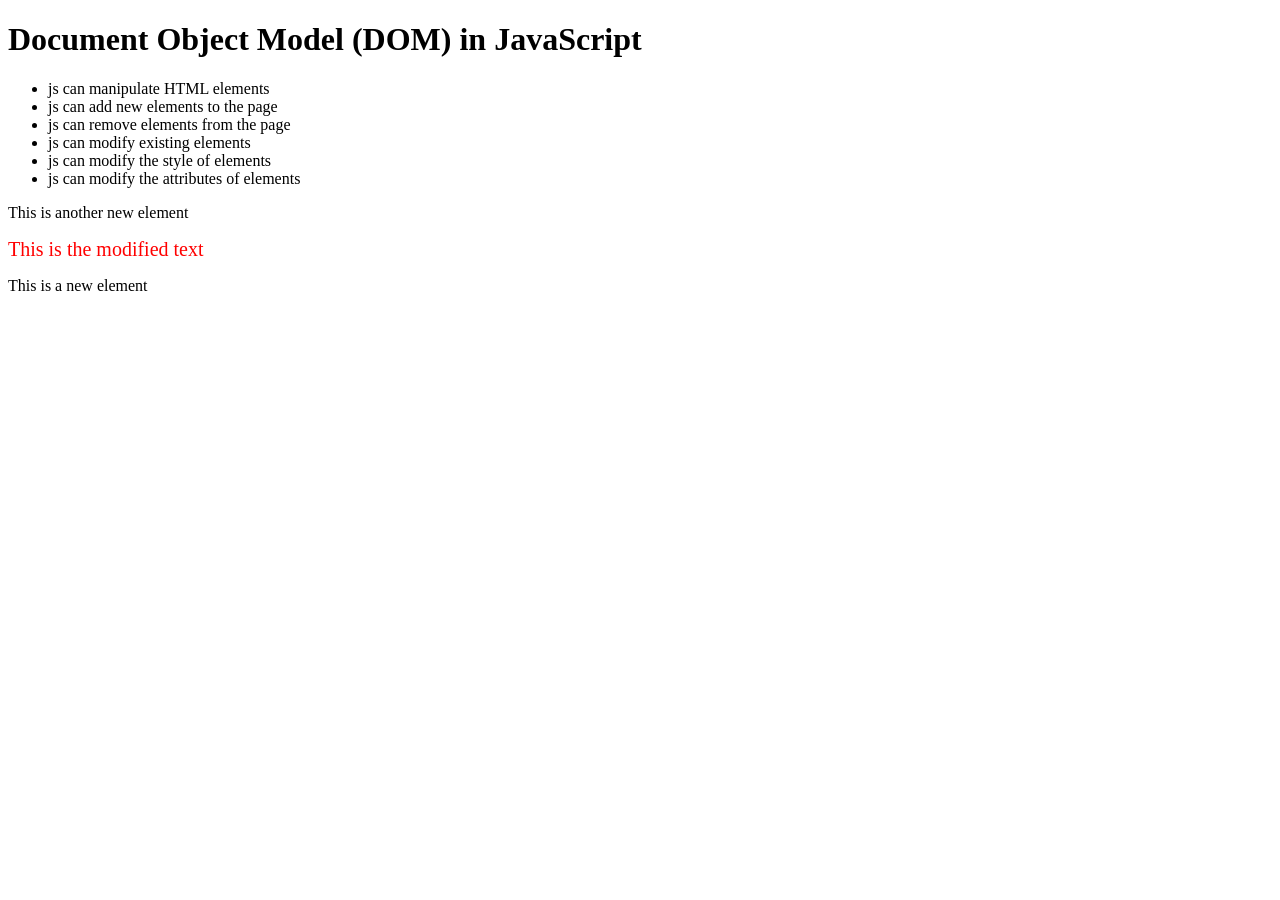
<file: DOM/index.html>
<!DOCTYPE html>
<html lang="en">
<head>
    <meta charset="UTF-8">
    <meta name="viewport" content="width=device-width, initial-scale=1.0">
    <title>Document Object Model (DOM)</title>
</head>
<body>
    
    <h1>Document Object Model (DOM) in JavaScript</h1>
<ul>
    <li>js can manipulate HTML elements</li>
    <li>js can add new elements to the page</li>
    <li>js can remove elements from the page</li>
    <li>js can modify existing elements</li>
    <li>js can modify the style of elements</li>
    <li>js can modify the attributes of elements</li>
</ul>
<para id="para">This is a paragraph element</para>
<para2 id="para2">This is another paragraph element</para2>
    <script src="script.js" ></script>
</body>
</file>
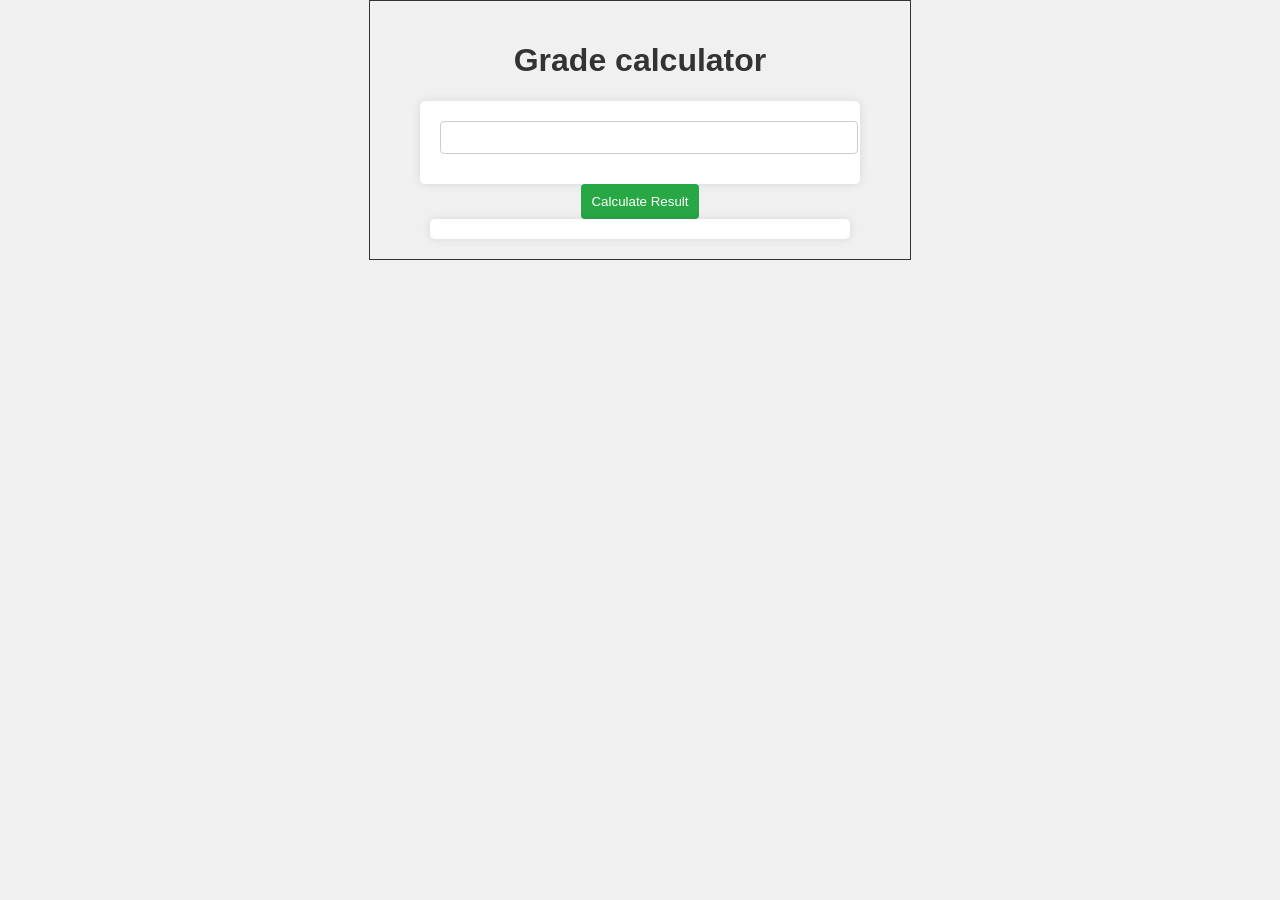
<file: experiment1/index.html>
<!DOCTYPE html>
<html lang="en">
<head>
    <meta charset="UTF-8">
    <meta name="viewport" content="width=device-width, initial-scale=1.0">
    <link rel="stylesheet" href="style.css">
    <title>Experiment 1</title>
</head>
<body>
    <h1>Grade calculator</h1>
    <form action="#">
        <input type="number" 
               id="subjects" >      
    </form>
    <button onclick = "calculateResult()">Calculate Result</button>
    <div id="result"></div>
    <script src="script.js"></script>
</body>
</html>
</file>
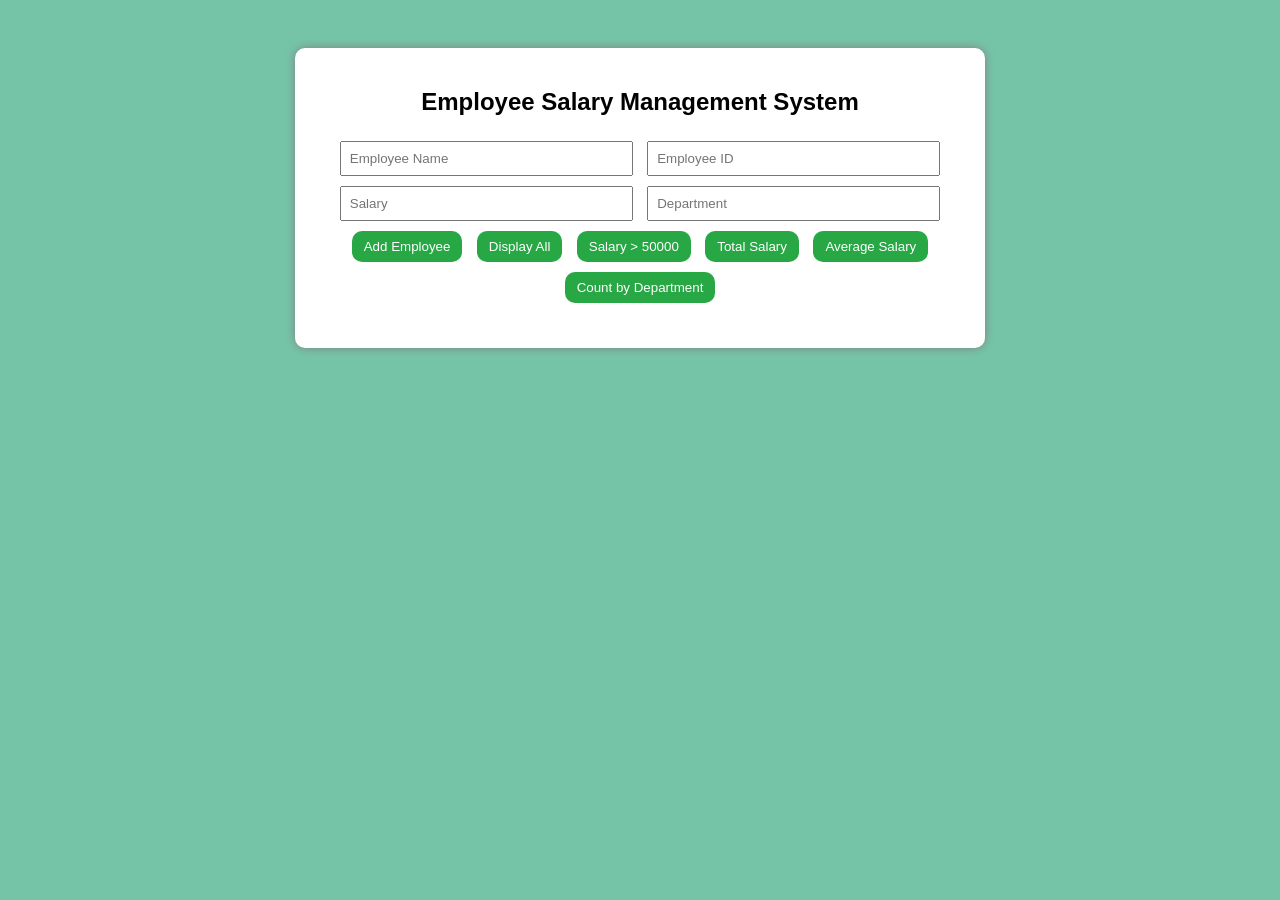
<file: experiment2/index.html>
<!DOCTYPE html>
<html>
<head>
    <title>Employee Salary Management</title>
    <link rel="stylesheet" href="style.css">
</head>
<body>
<div class="container">
    <div class="flex">
    <h2>Employee Salary Management System</h2>
    <input type="text" id="name" placeholder="Employee Name">
    <input type="text" id="empId" placeholder="Employee ID">
    <input type="number" id="salary" placeholder="Salary">
    <input type="text" id="dept" placeholder="Department">
    <button onclick="addEmployee()">Add Employee</button>
    <button onclick="displayEmployees()">Display All</button>
    <button onclick="filterSalary()">Salary > 50000</button>
    <button onclick="totalSalary()">Total Salary</button>
    <button onclick="averageSalary()">Average Salary</button>
    <button onclick="countDepartment()">Count by Department</button>
    <div id="output"></div>
    </div>
</div>
<script src="script.js"></script>
</body>
</html>
</file>
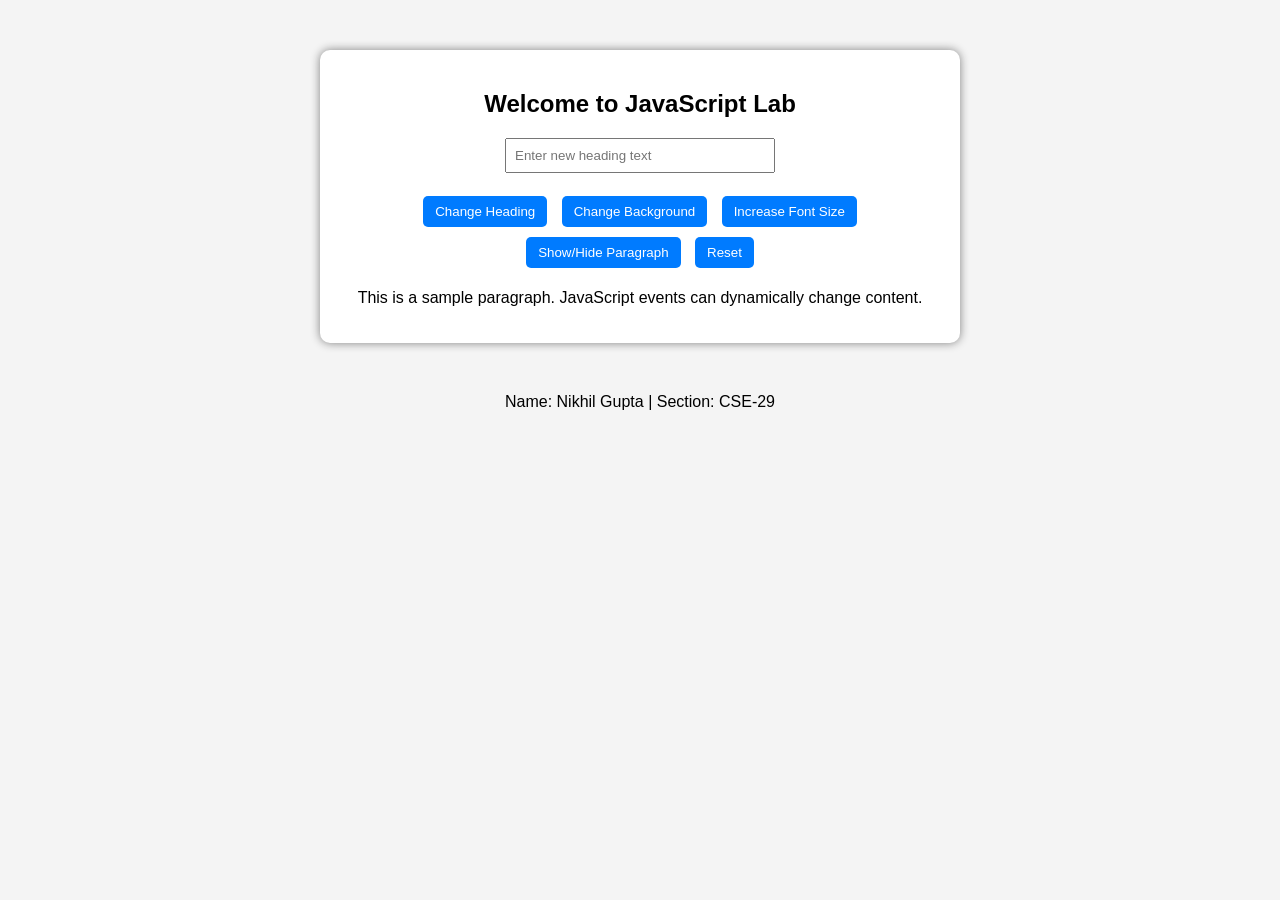
<file: experiment3/index.html>
<!DOCTYPE html>
<html lang="en">
<head>
    <meta charset="UTF-8">
    <meta name="viewport" content="width=device-width, initial-scale=1.0">
    <title>DOM events</title>
    <link rel="stylesheet" href="./style.css">
</head>
<body>
  
 <div class="container">
    <h2 id="mainHeading">Welcome to JavaScript Lab</h2>

    <input type="text" id="userInput" placeholder="Enter new heading text">

    <br><br>

    <button id="changeTextBtn">Change Heading</button>
    <button id="bgColorBtn">Change Background</button>
    <button id="fontSizeBtn">Increase Font Size</button>
    <button id="toggleBtn">Show/Hide Paragraph</button>
    <button id="resetBtn">Reset</button>

    <p id="paragraph">
        This is a sample paragraph. JavaScript events can dynamically change content.
    </p>

</div>

    <script src="./script.js"></script>

    <p id="studentInfo">
    Name: Nikhil Gupta | Section: CSE-29
</p>
</body>
</html>
</file>
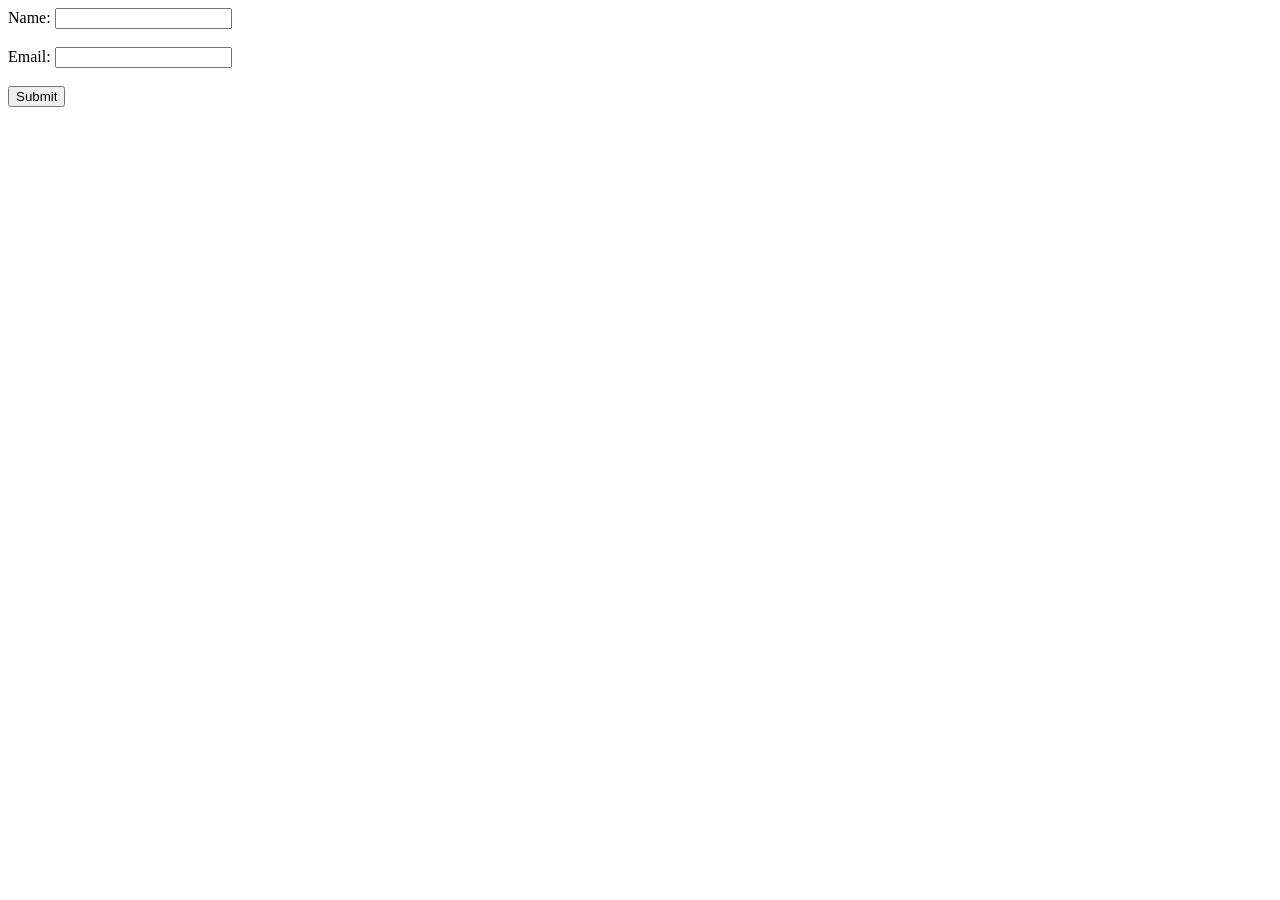
<file: form_events/index.html>
<!DOCTYPE html>
<html lang="en">
<head>
    <meta charset="UTF-8">
    <meta name="viewport" content="width=device-width, initial-scale=1.0">
    <title>Form Events in JavaScript</title>
</head>
<body>
      <form id="myForm">
        <label for="name">Name:</label>
        <input type="text" id="name" name="name">
        <br><br>
        <label for="email">Email:</label>
        <input type="email" id="email" name="email">
        <br><br>
        <button type="submit">Submit</button>
      </form>
        <script>
            const form = document.getElementById('myForm');
    
            form.addEventListener('submit', function(event) {
            event.preventDefault(); // Prevent the default form submission behavior
            const name = document.getElementById('name').value;
            const email = document.getElementById('email').value;
            alert(`Name: ${name}\nEmail: ${email}`);
            });
        </script>
</body>
</html>
</file>
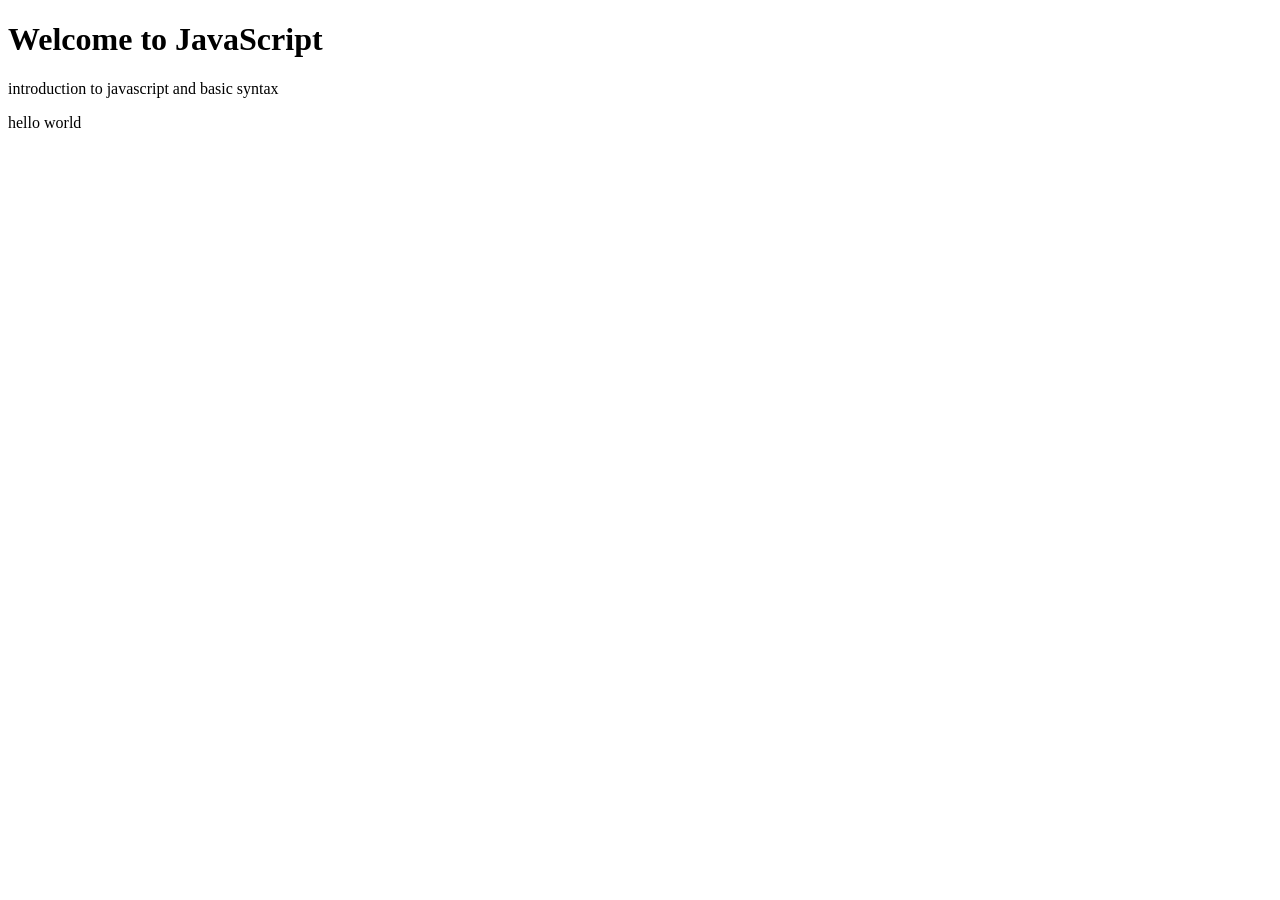
<file: introduction/index.html>
<!DOCTYPE html>
<html lang="en">
<head>
    <meta charset="UTF-8">
    <meta name="viewport" content="width=device-width, initial-scale=1.0">
    <title>Introduction</title>
</head>
<body>
   <h1>Welcome to JavaScript</h1>
   <p>introduction to javascript and basic syntax
   </p>
    <script src="script.js"></script>
       
</body>
</html>
</file>
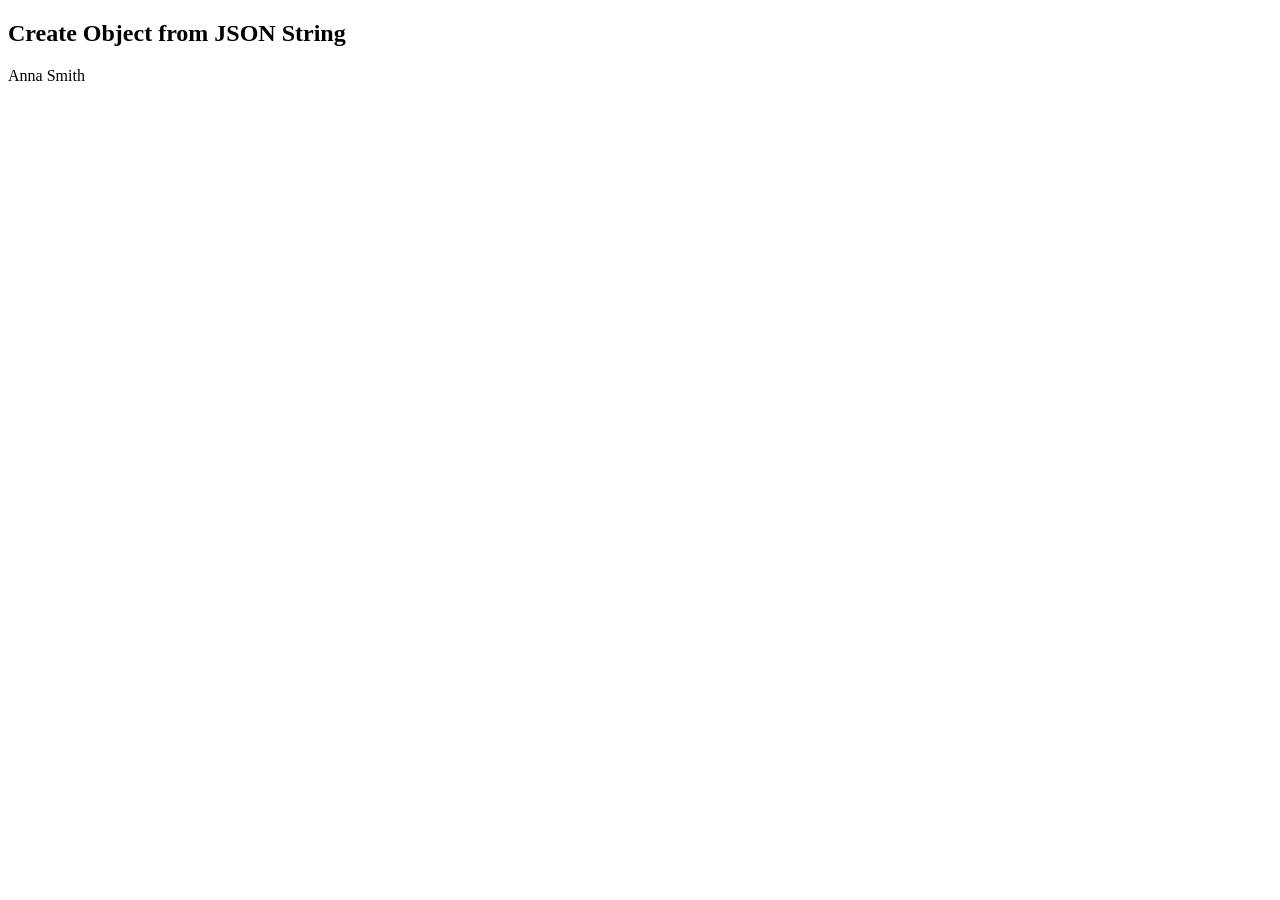
<file: json/index.html>
<!DOCTYPE html>
<html>
<body>
<h2>Create Object from JSON String</h2>
<p id="demo"></p>
<script>
var text = '{"employees":[' +
'{"firstName":"John","lastName":"Doe" },' +
'{"firstName":"Anna","lastName":"Smith" },' +
'{"firstName":"Peter","lastName":"Jones" }]}';
obj = JSON.parse(text);
document.getElementById("demo").innerHTML =
obj.employees[1].firstName + " " + obj.employees[1].lastName;
</script>
</body>
</html
</file>
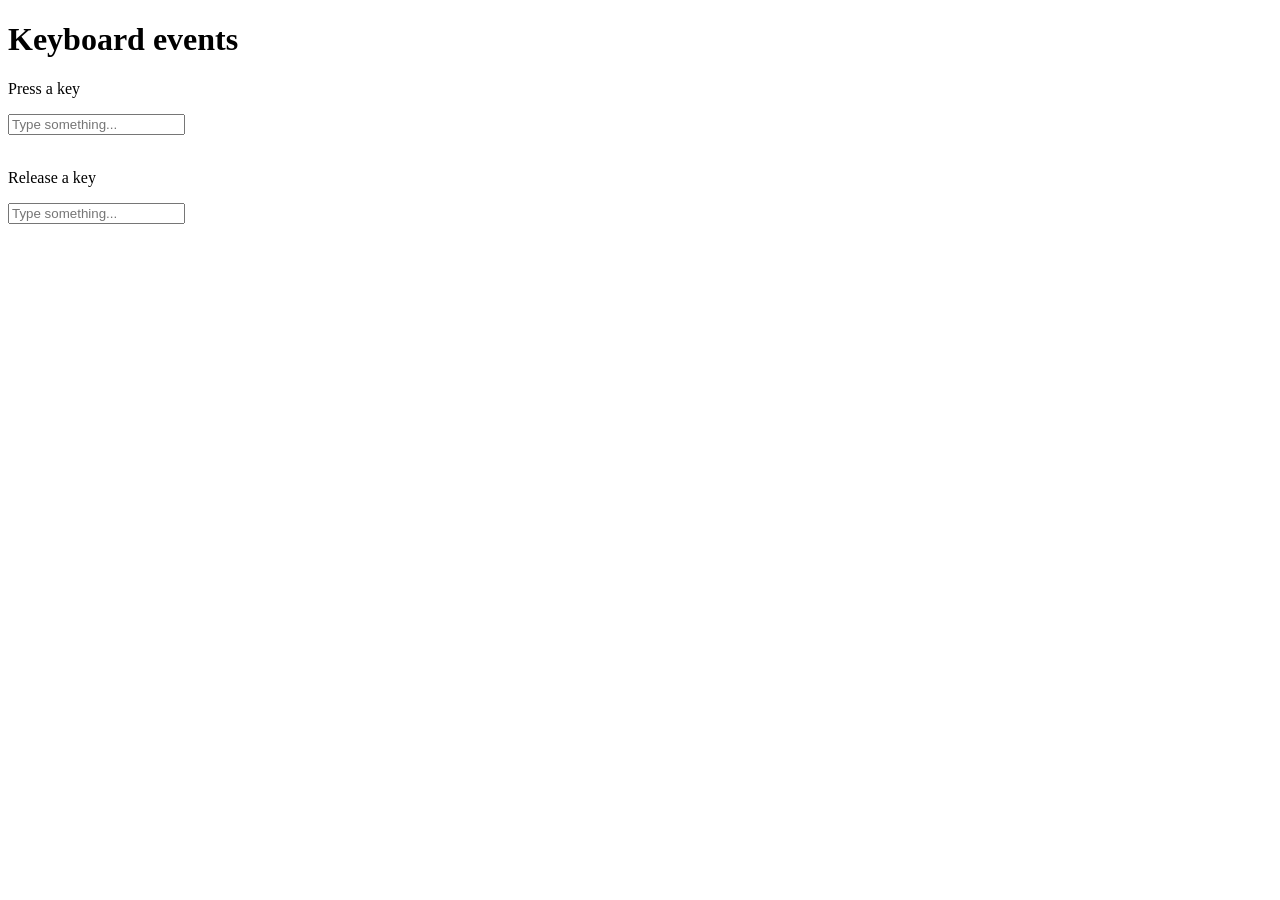
<file: keyboard_events/index.html>
<!DOCTYPE html>
<html lang="en">
<head>
    <meta charset="UTF-8">
    <meta name="viewport" content="width=device-width, initial-scale=1.0">
    <title>Events in js</title>
</head>
<body>
     <h1>Keyboard events</h1>
    <p id="text1">Press a key</p>
    <input type="text" onkeydown="changeText1(event)" placeholder="Type something...">
    <script>
        function changeText1(event) {
          document.getElementById("text1").innerHTML = "Key down event triggered! Key: " + event.key;
             
        }
    </script>
    <br><br/>
    <p id="text2">Release a key</p>
    <input type="text" onkeyup="changeText2(event)" placeholder="Type something...">
    <script>
        function changeText2(event) {
          document.getElementById("text2").innerHTML = "Key up event triggered! Key: " + event.key;
            
        }
    </script>
    <br><br/>
</body>
</html>
</file>
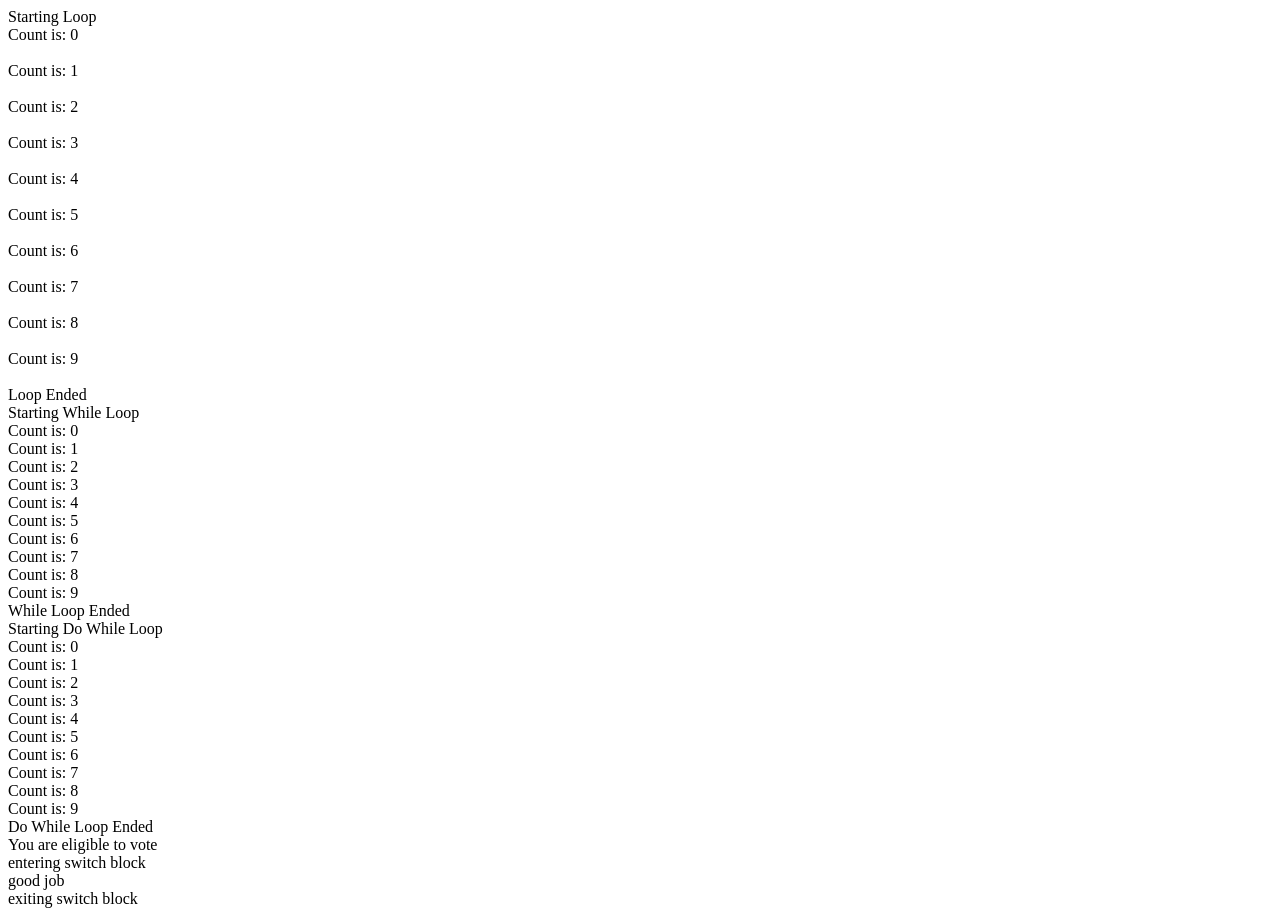
<file: loops/index.html>
<!DOCTYPE html>
<html lang="en">
<head>
    <meta charset="UTF-8">
    <meta name="viewport" content="width=device-width, initial-scale=1.0">
    <title>Loops in Programming</title>
</head>
<body>
    <script type="text/javascript">
        var count;
        document.write("Starting Loop"+"<br/>");

        // for loop
        for (count=0;count<10;count++)
        {
            document.write("Count is: "+count+"<br/>");
            document.write("<br/>");
        }
        document.write("Loop Ended"+"<br/>");

        //for in loop
        for(key in Object)
        {
            const person={
                fname:"John",
                lname:"Doe",
                age:"23"
            };
            for(let x in person)
            {
              console.log("person details:"+x+":"+person[x]);
            }
        }
        //while loop
        var count=0;
        document.write("Starting While Loop"+"<br/>");
        while(count<10)
        {
            document.write("Count is: "+count+"<br/>");
            count++;
        }
        document.write("While Loop Ended"+"<br/>");

        //do while loop
        var count=0;
        document.write("Starting Do While Loop"+"<br/>");
        do
        {
            document.write("Count is: "+count+"<br/>");
            count++;
        }
        while(count<10);
        document.write("Do While Loop Ended"+"<br/>");

        //conditional loop
        var age=20;

        if(age>18)
        {
            document.write("You are eligible to vote"+"<br/>");
        }
        else
        {
            document.write("You are not eligible to vote"+"<br/>");
        }

        //switch case loop
        var grade = 'A';
        document.write("entering switch block<br/>");
        switch(grade)
        {
            case 'A':
                document.write("good job<br/>");
                break;

            case 'B':
                document.write("pretty good<br/>");
                break;
            
            case 'C':
                document.write("passed<br/>");
                break;
            case 'D':
                document.write("not so good<br/>");
                break;
                
            case 'F':
                document.write("failed<br/>");
                break;
                
            default:
                document.write("unknown grade<br/>");   
        }
        document.write("exiting switch block<br/>");

        
    </script>
</body>
</html>
</file>
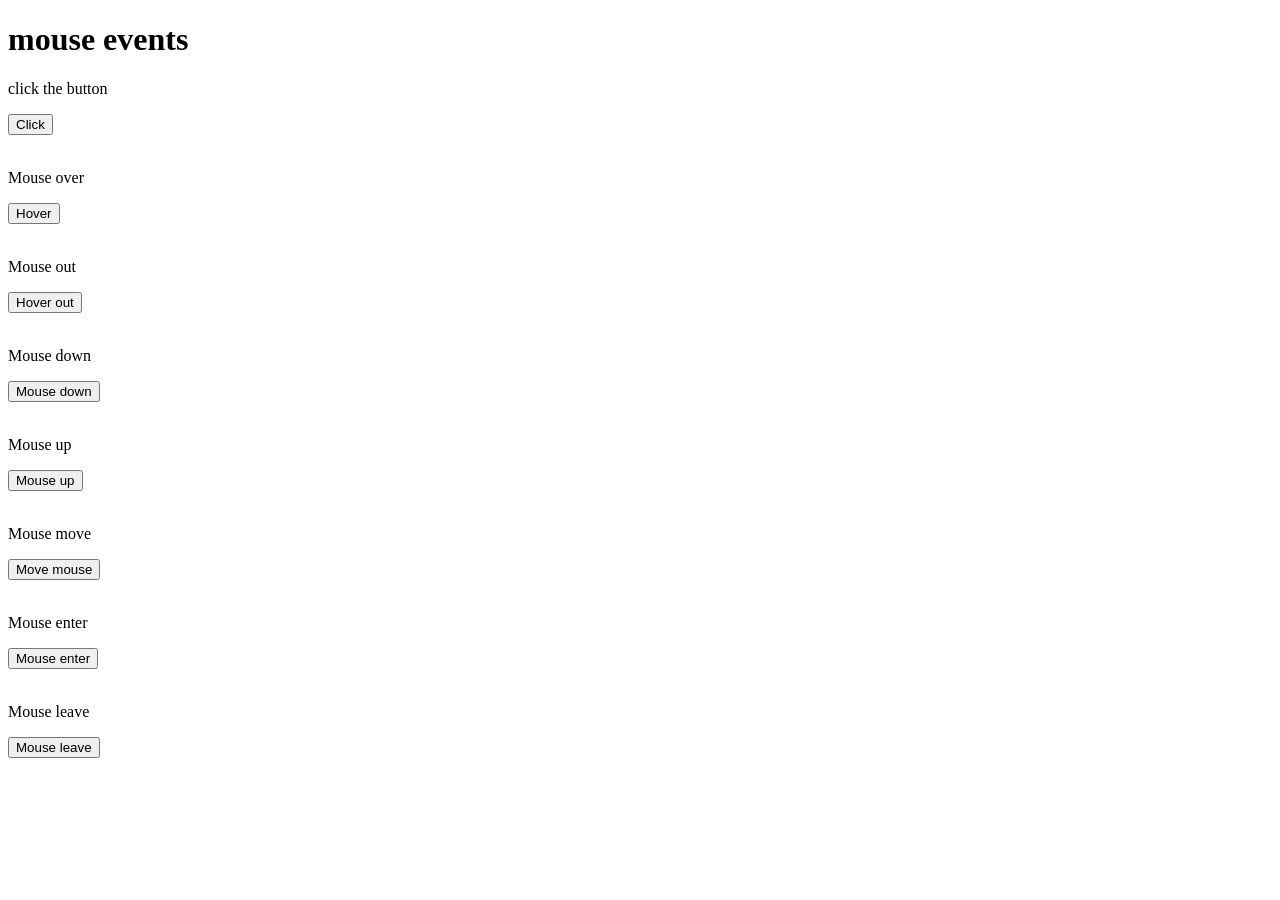
<file: mouse_events/index.html>
<!DOCTYPE html>
<html lang="en">
<head>
    <meta charset="UTF-8">
    <meta name="viewport" content="width=device-width, initial-scale=1.0">
    <title>Events in js</title>
</head>
<body>
    <h1>mouse events</h1>
    <p id = "text1">click the button</p>
    <button onclick="changeText()">Click</button>

    <script>
        function changeText() {
            document.getElementById("text1").innerHTML = "Text changed!";
        }
    </script>
    <br><br/>
    <p id="text2">Mouse over</p>
    <button onmouseover="changeText2()">Hover</button>
    <script>
        function changeText2() {
            document.getElementById("text2").innerHTML = "Mouse over event triggered!";
        }
    </script>
    <br><br/>
    <p id="text3">Mouse out</p>
    <button onmouseout="changeText3()">Hover out</button>
    <script>
        function changeText3() {
            document.getElementById("text3").innerHTML = "Mouse out event triggered!";
        }
    </script>
    <br><br/>
    <p id="text4">Mouse down</p>
    <button onmousedown="changeText4()">Mouse down</button>
    <script>
        function changeText4() {
            document.getElementById("text4").innerHTML = "Mouse down event triggered!";
        }
    </script>
    <br><br/>
    <p id="text5">Mouse up</p>
    <button onmouseup="changeText5()">Mouse up</button>
    <script>
        function changeText5() {
            document.getElementById("text5").innerHTML = "Mouse up event triggered!";
        }
    </script>
    <br><br/>
    <p  id="text6">Mouse move</p>
    <button onmousemove="changeText6()">Move mouse</button>
    <script>
        function changeText6() {
            document.getElementById("text6").innerHTML = "Mouse move event triggered!";
        }
    </script>
    <br><br/>
    <p id="text7">Mouse enter</p>
    <button onmouseenter="changeText7()">Mouse enter</button>
    <script>
        function changeText7() {
            document.getElementById("text7").innerHTML = "Mouse enter event triggered!";
        }
    </script>
    <br><br/>
    <p id="text8">Mouse leave</p>
    <button onmouseleave="changeText8()">Mouse leave</button>
    <script>
        function changeText8() {
            document.getElementById("text8").innerHTML = "Mouse leave event triggered!";
        }
    </script>

    <br><br/>
</body>
</html>
</file>
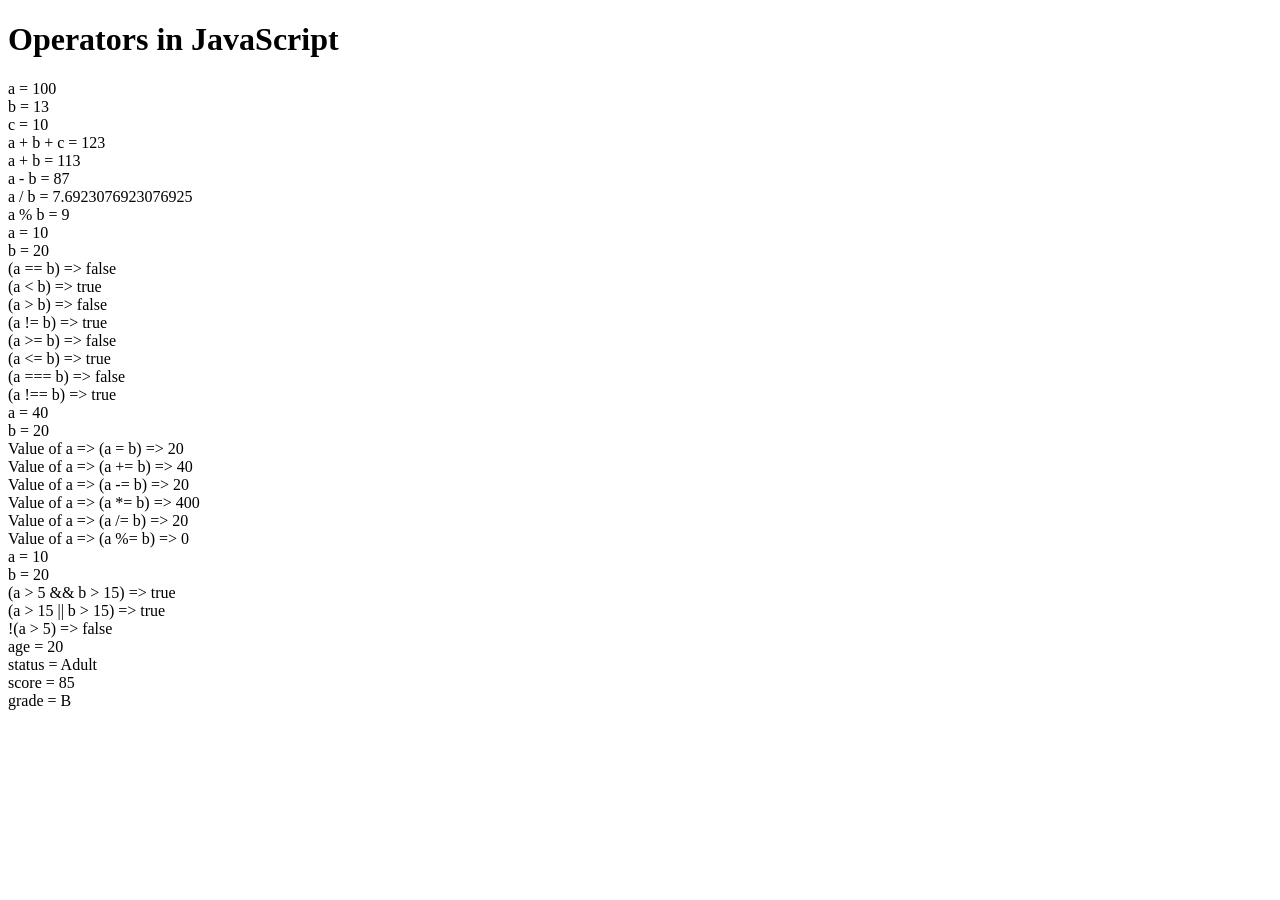
<file: operators/index.html>
<!DOCTYPE html>
<html lang="en">
<head>
    <meta charset="UTF-8">
    <meta name="viewport" content="width=device-width, initial-scale=1.0">
    
    <title>Operators</title>
</head>
<body>
    <h1>Operators in JavaScript</h1>
    <script src="script.js"></script>
</body>
</html>
</file>
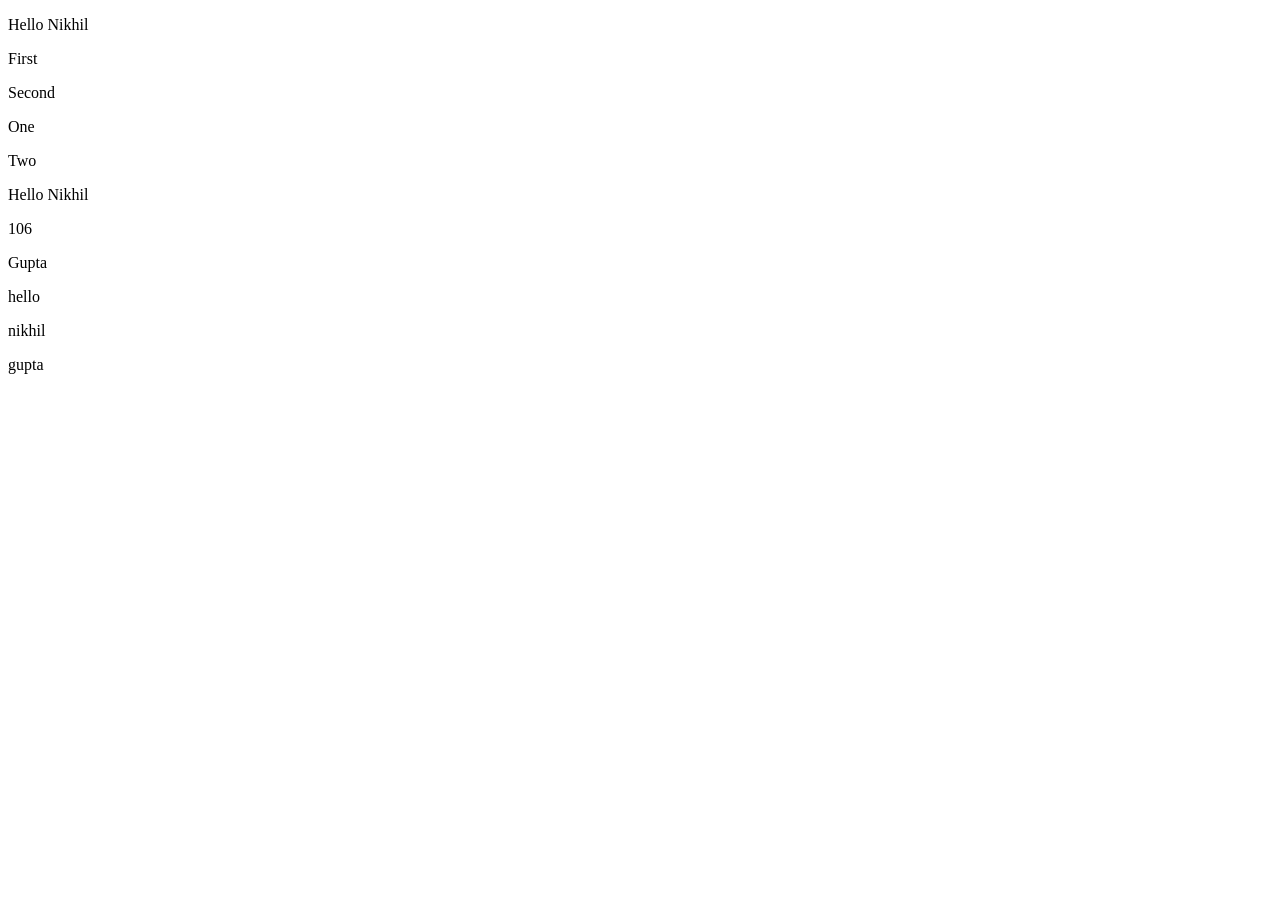
<file: selectors/index.html>
<!DOCTYPE html>
<html lang="en">

<head>
    <meta charset="UTF-8">
    <meta name="viewport" content="width=device-width, initial-scale=1.0">
    <title>Document</title>
</head>

<body>
    <!-- 1st -->
    <p id="para">Hello Nikhil</p>


    <!-- 2nd -->
    <p class="text">First</p>
    <p class="text">Second</p>

    <!-- 3rd -->
    <p>One</p>
    <p>Two</p>
    <!-- 4th -->
    <p id="para2">Hello Nikhil</p>
    <p class="text">106</p>
    <p class="text">Gupta</p>
    <!-- 5th -->
    <p class="text">hello</p>
    <p class="text">nikhil</p>
    <p class="text">gupta</p>
    <script src="script.js"></script>
</body>

</html>
</file>
<file: experiment1/style.css>
body {
    font-family: Arial, sans-serif;
    margin: 0 auto;
    padding: 20px;
    background-color: #f0f0f0;
    align-items: center;
    border: #333 solid 1px;
    display: block;    
    width: 500px;      
}

h1 {
    color: #333;
    text-align: center;

}

form {
    background-color: #fff;
    padding: 20px;
    border-radius: 5px;
    box-shadow: 0 0 10px rgba(0, 0, 0, 0.1);
    max-width: 400px;
    margin: auto;
}

label {
    display: block;
    margin-bottom: 5px;
    color: #555;
}

input[type="number"] {
    width: 100%;
    padding: 8px;
    margin-bottom: 10px;
    border: 1px solid #ccc;
    border-radius: 4px;
}

button {
  
    padding: 10px;
    background-color: #28a745;
    color: white;
    border: none;
    border-radius: 4px;
    display: flex;
    margin: 0 auto;
    cursor: pointer;
    
}

button:hover {
    background-color: #218838;
}

#result {
    margin-top: 20px;
    padding: 10px;
    background-color: #fff;
    border-radius: 5px;
    box-shadow: 0 0 10px rgba(0, 0, 0, 0.1);
    text-align: center;
    width: 400px;
    margin: auto;
    align-items: center;
}
</file>
<file: experiment2/style.css>
body {
    font-family: Arial;
    background-color:rgb(117, 196, 168);
    text-align: center;
    display: flex;
    justify-content: center;
    justify-items: center;
    align-items: center;
}

.container {
    width: 650px;
    margin: 40px auto;
    padding: 20px;
    background: white;
    border-radius: 10px;
    box-shadow: 0 0 10px gray;
}
input {
    padding: 8px;
    margin: 5px;
    width:42% ;
}
button {
    padding: 8px 12px;
    margin: 5px;
    background-color: #28a745;
    color: white;
    border: none;
    border-radius: 10px;
    cursor: pointer;
    box-shadow: 5px;
}
button:hover {
    background-color: #1e7e34;
}
#output {
    margin-top: 20px;
    text-align: left;
}
</file>
<file: experiment3/style.css>
body {
    font-family: Arial;
    background-color: #f4f4f4;
    text-align: center;
}

.container {
    width: 600px;
    margin: 50px auto;
    padding: 20px;
    background: white;
    border-radius: 10px;
    box-shadow: 0 0 10px gray;
}

button {
    padding: 8px 12px;
    margin: 5px;
    background-color: #007bff;
    color: white;
    border: none;
    border-radius: 5px;
    cursor: pointer;
}

button:hover {
    background-color: #0056b3;
}

input {
    padding: 8px;
       width: 250px;
}
</file>
